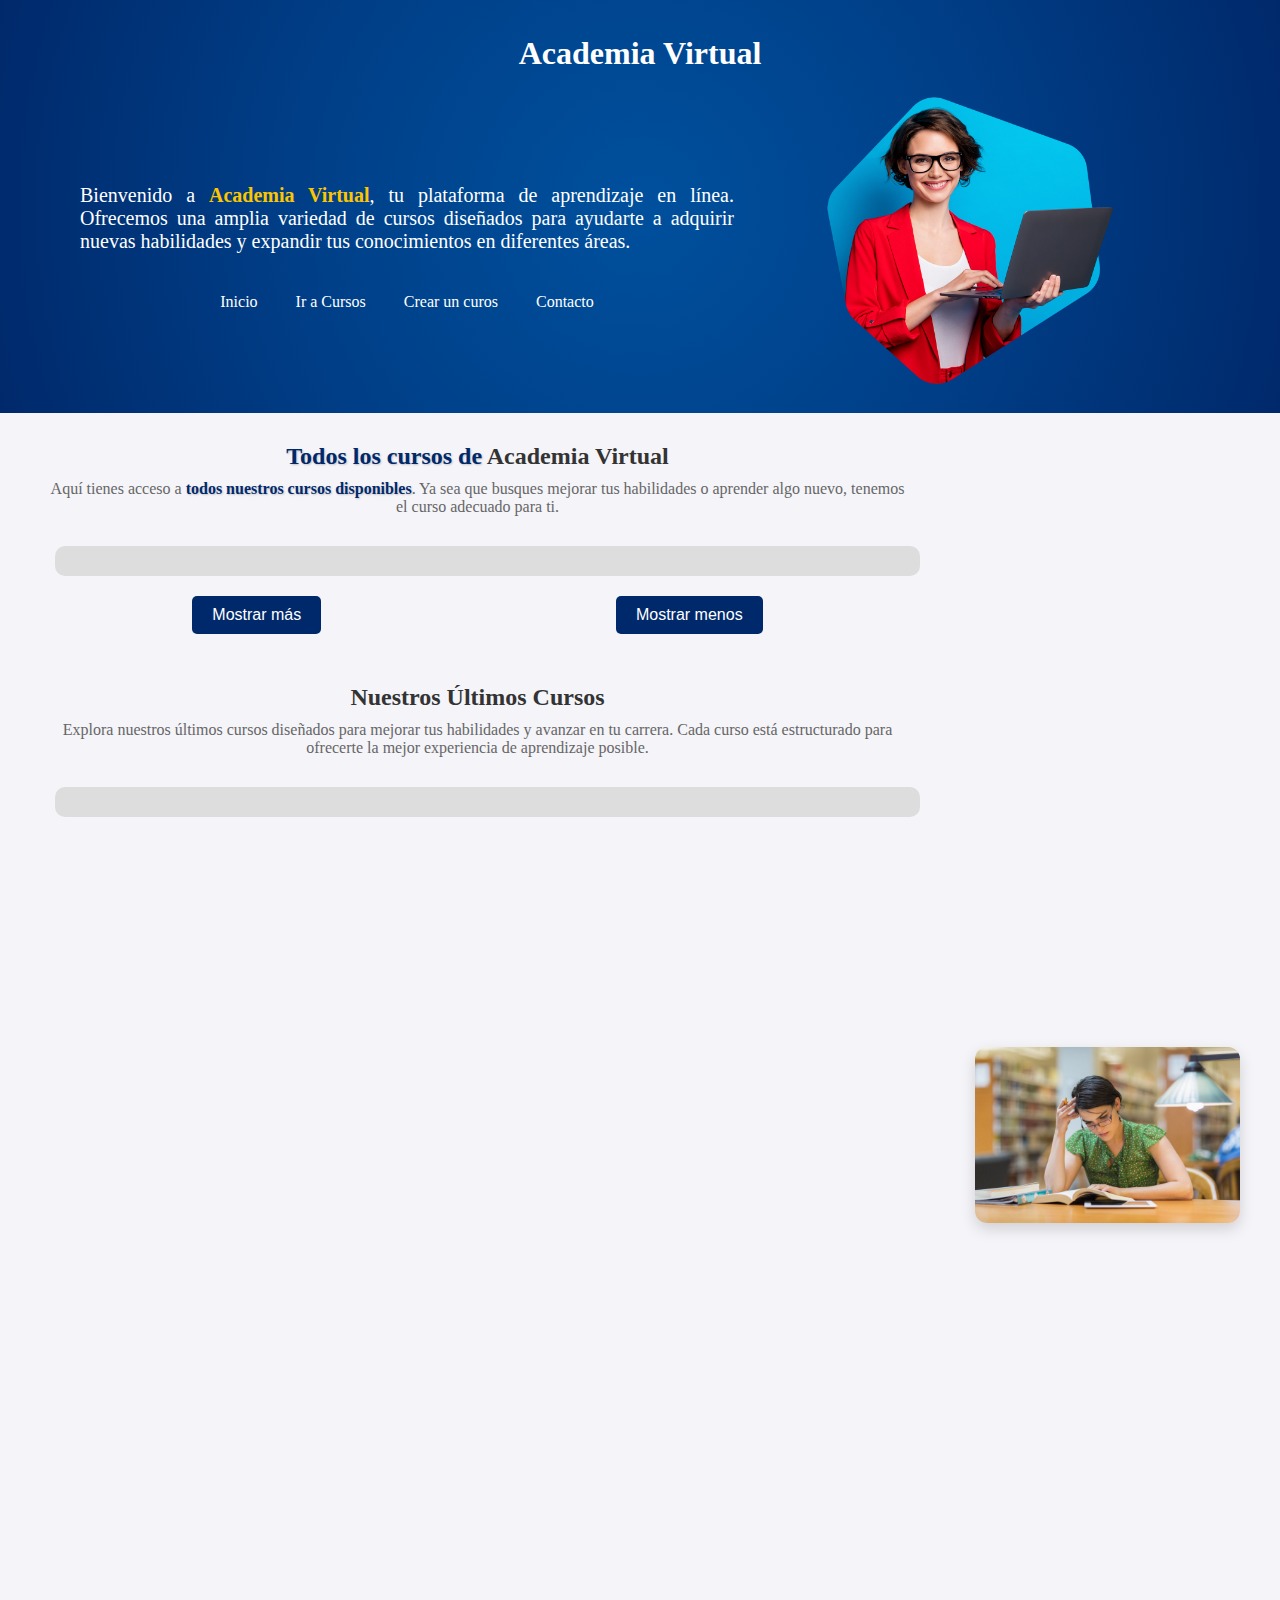
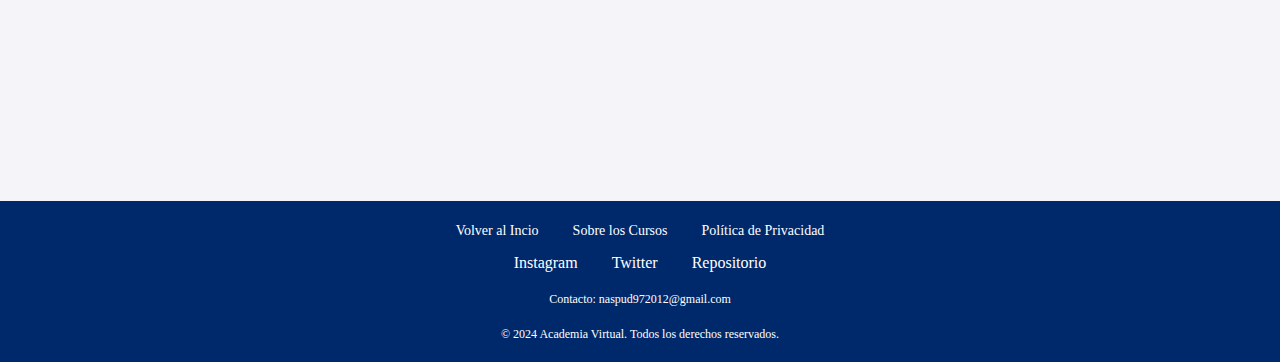
<file: index.html>
<!-- Estructura Basica de un Pagina web con Html5-->
<!DOCTYPE html>
<html lang="es">
<head>
    <title>Academia Virtual</title>
    <!-- Enlace al archivo CSS -->
    <link rel="stylesheet" href="src/css/style.css">
    <link rel="stylesheet" href="src/css/layaout.css">
    <!-- Enlace a Icons-->
    <link rel="stylesheet" href="https://cdnjs.cloudflare.com/ajax/libs/font-awesome/6.0.0-beta3/css/all.min.css">
</head>
<body>
    <!-- Contenedor donde se cargara el header -->
    <div id="header-container"></div>
    <!-- Contenedor Principal-->
    <div id="main-container"></div>
    <!-- Contenendor del footer-->
    <div id="footer-container"></div>
    <!-- Enlace al archivo JavaScript -->
    <script src="src/js/main.js" type="module"></script>
</body>
</html>
</file>
<file: src/css/layaout.css>
/* ================================
    HEADER STYLES
   ================================ */
   
.header-flex {
    display: flex;             /* Usar flexbox para la disposición */
    flex-direction: row;      /* Dirección de los elementos en fila */
    flex-wrap: wrap;          /* Permitir que los elementos se envuelvan */
    justify-content: space-between; /* Espaciado entre elementos */
    align-items: center;      /* Alinear elementos en el centro verticalmente */
    padding: 10px 80px;            /* Espaciado interno alrededor del encabezado */
}

.item-flex-description {
    flex: 3;                  /* Ocupa 1 partes del espacio disponible */
    flex-shrink: 1;           /* Permitir que el elemento se reduzca si es necesario */
}

.item-flex-img {
    margin: 15px;
    flex: 2;                  /* Ocupa 2 partes del espacio disponible */
}

/* ================================
        MAIN CONTAINR 
   ================================ */
.main-container {
    width: 100%;                /* Ocupa todo el ancho disponible */
    height: 100%;               /* Ocupa toda la altura disponible */
    display: grid;              /* Usamos Grid layout */
    grid-template-columns: 3fr 1fr;  /* 3 partes del contenido principal y 1 parte del lateral en pantallas grandes */
    gap: 20px;                  /* Espacio entre columnas */
    padding: 20px;              /*Aliner los item horizontalmente*/
    justify-items: center;
    box-sizing: border-box;     /* Incluir el padding en el ancho total */
}



/* ================================
        CONTAINER ADD COURSE
   ================================ */
.container-add-course {
    grid-row: 1 / span 3;             /* Ocupa varias filas en pantallas grandes */
    grid-column-start: 2;             /* Colocado en la segunda columna */
}




/* ================================
        ALL FLEX LIST
   ================================ */

.section-list-course {
    display: flex;
    flex-direction: column;
    height: 100%;
    width: 100%;
    padding: 10px 25px;
}

.main-list-card {
    display: grid; 
    grid-template-columns: repeat(auto-fit, minmax(300px, 1fr));
    gap: 10px; /* Espacio entre las tarjetas */
    justify-items: center; /* Centra las columnas en el contenedor */
    width: 100%; /* Asegura que el grid ocupe todo el ancho */
}

.btn-more-less {
    display: flex;
    flex-direction: row;
}

/* ================================ 
        CARD COURSE ITEM 
   ================================ */

.card-course-item {
    display: flex;
    width: 300px;
    height: 100%; 
    min-height: 350px;
    flex-direction: column;
    justify-content: space-between; /* Espacia el contenido uniformemente */
    align-items: center; /* Centra el contenido dentro de cada tarjeta */
}



.img-course{
    flex: 3;
    width: 100%; /* Imagen ocupa todo el ancho disponible */
    height: 35px; 
}

.detail-course {
    flex: 1;
}

/* ================================
        LAST 5 ITEM
   ================================ */
.last-item {
    display: grid;
    flex-direction: row;
}
/* ================================
        FOOTER 
   ================================ */
   
.footer-container {
    margin: 0 auto;
    display: flex;
    flex-direction: column;
    align-items: center;
}


/* ================================
        MEDIA QUERIES
   ================================ */
@media (max-width: 768px) {
    .header-flex {
        flex-direction: column; /* Cambiar a columna en pantallas más pequeñas */
        align-items: flex-start; /* Alinear elementos al inicio */
    }

    /* 
        Hacer que los elementos ocupen el ancho completo 
    */
    .item-flex {
        width: 100%;             /* Ocupa el 100% del ancho del contenedor */
        margin: 10px 0;         /* Margen vertical entre elementos */
    }

    .p-header-description {
        text-align: center;     /* Centrar el texto de la descripción */
    }

    nav ul li {
        display: block;         /* Mostrar los elementos de la lista en bloque */
        margin: 10px 0;        /* Espaciado vertical entre elementos de la lista */
    }
}

@media (max-width: 768px) {
    .main-container {
        grid-template-columns: 1fr;   /*Una sola Column*/
        gap: 10px; /* Reduce el espacio entre columnas */
    }
    
    .container-add-course {
        grid-row: auto;                  /* Ajusta el tamaño de la fila automáticamente */
        grid-column-start: auto;            /* Mantén en la segunda columna */
    }
    


}
</file>
<file: src/css/style.css>
/* ================================
        RESET / NORMALIZATION
   ================================ */
* {
    padding: 0;                /* Eliminar el padding de todos los elementos */
    margin: 0;                 /* Eliminar el margen de todos los elementos */
    box-sizing: border-box;    /* Incluir padding y border en el tamaño total de los elementos */
}

/* ================================
        GLOBAL STYLES
   ================================ */
body {
    height: 100%;              /* Altura del cuerpo al 100% del viewport */
    width: 100%;               /* Ancho del cuerpo al 100% del viewport */
    background-color: #f4f4f9; /* Color de fondo de la página */
}

/* ================================
    HEADER STYLES
   ================================ */

h1 {
    color: white;              /* Color del texto del encabezado */
    text-align: center;        /* Centrar el texto */
    padding-top: 35px;        /* Espaciado superior */
}

.header-page {
    animation: fadeInUp 1s ease forwards;
    color: white;              /* Color del texto dentro del encabezado */
    position: relative;        /* Posicionamiento relativo para superponer elementos */
    background: radial-gradient(circle, #00509d, #003f88,  #00296b); /* Degradado radial de fondo */
}

.p-header-description {
    font-size: 20px;    /*Tamaño de la funte*/
}

.img-header {
    max-width: 100%;          /* Mantener la imagen dentro del contenedor */
    height: auto;             /* Mantener la proporción de la imagen */
}

/* ================================
        PAGE HEADER STYLES
   ================================ */
.name-page-header {
    color: #fdc500;              /* Color del span texto destacado*/
    font-weight: bold;        /* Negrita para el texto destacado */
}

.p-header-description {
    text-align: justify;    /*Texto justificado*/
    padding-top: 25px;       /* Espaciado superior para la descripción */
}

/* ================================
        Main-Container
   ================================ */
.main-container {
    animation: fadeInUp 1s ease forwards;
}
/* ================================
        CARD COURSE
   ================================ */


.main-list-card {
    background-color: #ddd;
    border-radius: 10px;
    padding: 15px 0;
    margin: 10px;
}

.section-title {
    font-size: 24px; /* Tamaño de fuente para el título */
    color: #333; /* Color del texto */
    margin-bottom: 10px; /* Espaciado debajo del título */
    text-align: center; /* Centrar el título */
}

.section-description {
    font-size: 16px; /* Tamaño de fuente para la descripción */
    color: #666; /* Color del texto para la descripción */
    margin-bottom: 20px; /* Espaciado debajo de la descripción */
    text-align: center; /* Centrar la descripción */
}

.highlight {
    color: #00296b; /* Color dorado para el texto resaltado */
    font-weight: bold; /* Negrita para el texto resaltado */
    text-shadow: 1px 1px 2px rgba(0, 0, 0, 0.2); /* Sombra de texto para un efecto de profundidad */
}

.card-course-item {
    border-radius: 8px;
    padding: 16px;
    margin: 10px;
    background-color: #f9f9f9;
    position: relative; /* Asegura que el botón se mantenga dentro de la tarjeta */
}

.card-course-item:hover {
    transform: translateY(-10px); /* Eleva la tarjeta al pasar el cursor */
    box-shadow: 0 8px 16px rgba(0, 0, 0, 0.2); /* Incrementa la sombra al hacer hover */
}

.img-course {
    border-radius: 8px; /* Redondea la imagen según el contenedor */
    object-fit: cover; /* Asegura que la imagen cubra el contenedor sin distorsión */
    margin-bottom: 10px; /* Espacio inferior entre la imagen y el resto del contenido */
}

/* ================================
        Buton
   ================================ */

.detail-button {
    margin: 10px 0; /* Espacio alrededor del botón */
    padding: 8px 16px; /* Relleno del botón */
    cursor: pointer; /* Cambia el cursor al pasar sobre el botón */
    /* Agrega más estilos según sea necesario */
}

/* Clase compartida para animaciones en botones y enlaces */
.btn-animacion {
    transition: transform 0.2s ease, box-shadow 0.3s ease; /* Transiciones suaves para transformaciones y sombras */
}

/* Estilos para los botones */
/* Animación de pulsación */
@keyframes pulse {
    0% {
        transform: translateY(-3px) scale(1.05); /* Posición inicial */
    }
    50% {
        transform: translateY(-5px) scale(1.1); /* Escala y desplaza hacia arriba un poco más */
    }
    100% {
        transform: translateY(-3px) scale(1.05); /* Vuelve a la posición inicial */
    }
}

/* Clase compartida para animaciones en botones y enlaces */
.btn-animacion {
    transition: transform 0.2s ease, box-shadow 0.3s ease; /* Transiciones suaves para transformaciones y sombras */
}

/* Estilos para los botones */
.btn-load {
    background-color: #00296b; /* Color de fondo */
    color: white; /* Color del texto */
    border: none; /* Sin borde */
    border-radius: 5px; /* Bordes redondeados */
    padding: 10px 20px; /* Espaciado interno (arriba-abajo, izquierda-derecha) */
    font-size: 16px; /* Tamaño de fuente */
    cursor: pointer; /* Cambia el cursor al pasar sobre el botón */
    max-width: 500px; /* Ancho máximo del botón */
    margin: 10px auto; /* Centrar horizontalmente y añadir espacio arriba y abajo */
    position: relative; /* Necesario para el efecto de sombra */
}

/* Estilo al pasar el ratón en el botón */
.btn-animacion:hover {
    animation: pulse 0.6s ease-in-out infinite; /* Añadir efecto de pulsación al pasar el ratón */
    box-shadow: 0 8px 20px rgba(0, 123, 255, 0.5); /* Añade sombra para dar un efecto de elevación */
}

/* Efecto de clic en el botón */
.btn-animacion:active {
    transform: scale(0.95); /* Reduce el tamaño del botón al hacer clic */
    box-shadow: 0 4px 10px rgba(0, 0, 0, 0.2); /* Cambia la sombra al hacer clic */
}


/* ================================
        NAVIGATION STYLES
   ================================ */

nav {
    margin: 15px 0;
    text-align: center;     /*Centrar los items*/
}

nav ul {
    list-style-type: none;    /* Eliminar viñetas de la lista */
    padding-top: 25px;        /* Espaciado superior para la lista de navegación */
}

nav ul li {
    display: inline;           /* Mostrar elementos de la lista en línea */
    margin: 0 15px;           /* Espaciado horizontal entre elementos de la lista */
}

/* Estilos para enlaces en el menú de navegación */
nav ul li a {
    color: #fff; /* Color del texto */
    text-decoration: none; /* Sin subrayado */
    padding: 8px 2px; /* Espaciado en los botones */
    border-radius: 5px; /* Bordes redondeados en botones */
    position: relative; /* Necesario para el efecto de sombra */
}

/* Estilo al pasar el ratón en los enlaces del menú */
nav ul li a:hover {
    animation: pulse 0.6s ease-in-out infinite; /* Añadir efecto de pulsación al pasar el ratón */
    font-weight: bold; /* Negrita al pasar el ratón */
    color: #000; /* Cambiar el color a negro */
    background-color: #fdc500; /* Color dorado al pasar el ratón */
    box-shadow: 0 4px 10px rgba(0, 0, 0, 0.3); /* Añadir sombra para dar efecto de elevación */
}


/* ================================
    FORM-ADD-COURSE
   ================================ */

   .course-registration {
    background-color: #f9f9f9; /* Fondo suave */
    border-radius: 10px; /* Bordes redondeados */
    box-shadow: 0 4px 8px rgba(0, 0, 0, 0.1); /* Sombra sutil */
    padding: 20px; /* Espaciado interno */
    max-width: 600px; /* Limitar ancho del formulario */
    margin: 0 auto; /* Centrar en la página */
}

.course-registration h2 {
    text-align: center; /* Centrar el título */
    font-size: 24px; /* Tamaño de fuente más grande */
    margin-bottom: 20px; /* Espaciado debajo del título */
    color: #333; /* Color de texto */
}

.form-group {
    margin-bottom: 15px; /* Espaciado entre campos */
}

.form-group label {
    display: block; /* Colocar el label en una línea independiente */
    font-size: 14px; /* Tamaño de fuente adecuado para etiquetas */
    font-weight: bold; /* Destacar etiquetas */
    margin-bottom: 5px; /* Espaciado entre el label y el input */
    color: #555; /* Color gris para texto */
}

.form-group input, 
.form-group textarea, 
.form-group select {
    width: 100%; /* Ocupa todo el ancho del contenedor */
    padding: 10px; /* Espaciado interno */
    font-size: 16px; /* Tamaño de texto */
    border: 1px solid #ccc; /* Borde de campo */
    border-radius: 5px; /* Bordes redondeados */
    box-sizing: border-box; /* Incluir padding y borde en el tamaño total */
    transition: border-color 0.3s ease; /* Transición suave */
}

.form-group input:focus, 
.form-group textarea:focus, 
.form-group select:focus {
    border-color: #007bff; /* Cambia el color del borde al hacer focus */
    outline: none; /* Elimina el outline del navegador */
}

textarea {
    resize: vertical; /* Permitir que el textarea cambie su tamaño verticalmente */
    min-height: 100px; /* Altura mínima del textarea */
}

select {
    background-color: #fff; /* Fondo blanco */
    -webkit-appearance: none; /* Elimina la apariencia predeterminada del select */
    -moz-appearance: none;
    appearance: none;
}

.form-group select {
    cursor: pointer; /* Cambia el cursor al pasar sobre el select */
}

/* ================================
        FOOTER STYLES
   ================================ */

.footer {
    background-color: #00296b; 
    color: white;
    padding: 20px;
    text-align: center;
}


.footer-links {
    margin-bottom: 15px;
}

.footer-links a {
    color: white;
    text-decoration: none;
    margin: 0 15px;
    font-size: 14px;
}

.footer-links a:hover {
    text-decoration: underline;
}

.footer-social a {
    color: white;
    text-decoration: none;
    margin: 0 15px;
    font-size: 16px;
}

.footer-social a:hover {
    text-decoration: underline;
}

.footer-copy p {
    margin-top: 20px;
    font-size: 12px;
}

/* ================================
        ABOUT COURSE
   ================================ */
.about-courses {
    text-align: left;
    margin: 60px auto;
    padding: 0 20px;
    max-width: 900px;
    animation: fadeInUp 1s ease forwards;

}

.about-courses h2 {
    font-size: 2.2rem;
    color: #343a40;
    margin-bottom: 15px;
    text-transform: uppercase;
    letter-spacing: 1px;
    opacity: 0;
    transform: translateY(20px);
    animation: fadeInUp 1s ease forwards; 
}

.about-courses p {
    font-size: 1.1rem;
    line-height: 1.7;
    color: #555;
    margin-bottom: 40px;
    text-align: justify;
    opacity: 0;
    transform: translateY(20px);
    animation: fadeInUp 1s ease forwards; /* Aplicación de la animación */
    animation-delay: 0.2s; /* Retraso en la animación */
}

.about-courses img.about-image {
    width: 100%; /* Ajusta el ancho al contenedor */
    height: auto; /* Mantiene la relación de aspecto */
    margin: 30px 0; /* Espaciado superior e inferior */
    border-radius: 12px; /* Bordes redondeados */
    box-shadow: 0px 6px 15px rgba(0, 0, 0, 0.15); /* Sombra */
    transform: translateY(20px); /* Desplazamiento inicial */
    animation: fadeIn 0.6s forwards; /* Animación de aparición */
    animation-delay: 0.4s; /* Retraso en la animación */
}

.about-courses img.about-image:hover {
    transform: scale(1.05); /* Zoom al pasar el ratón */
    transition: transform 0.3s ease; /* Animación suave */
}

/* Definición de la animación fadeInUp */
@keyframes fadeInUp {
    0% {
        opacity: 0;
        transform: translateY(20px); /* Comienza desplazado hacia abajo */
    }
    100% {
        opacity: 1;
        transform: translateY(0); /* Termina en su posición normal */
    }
}
</file>
